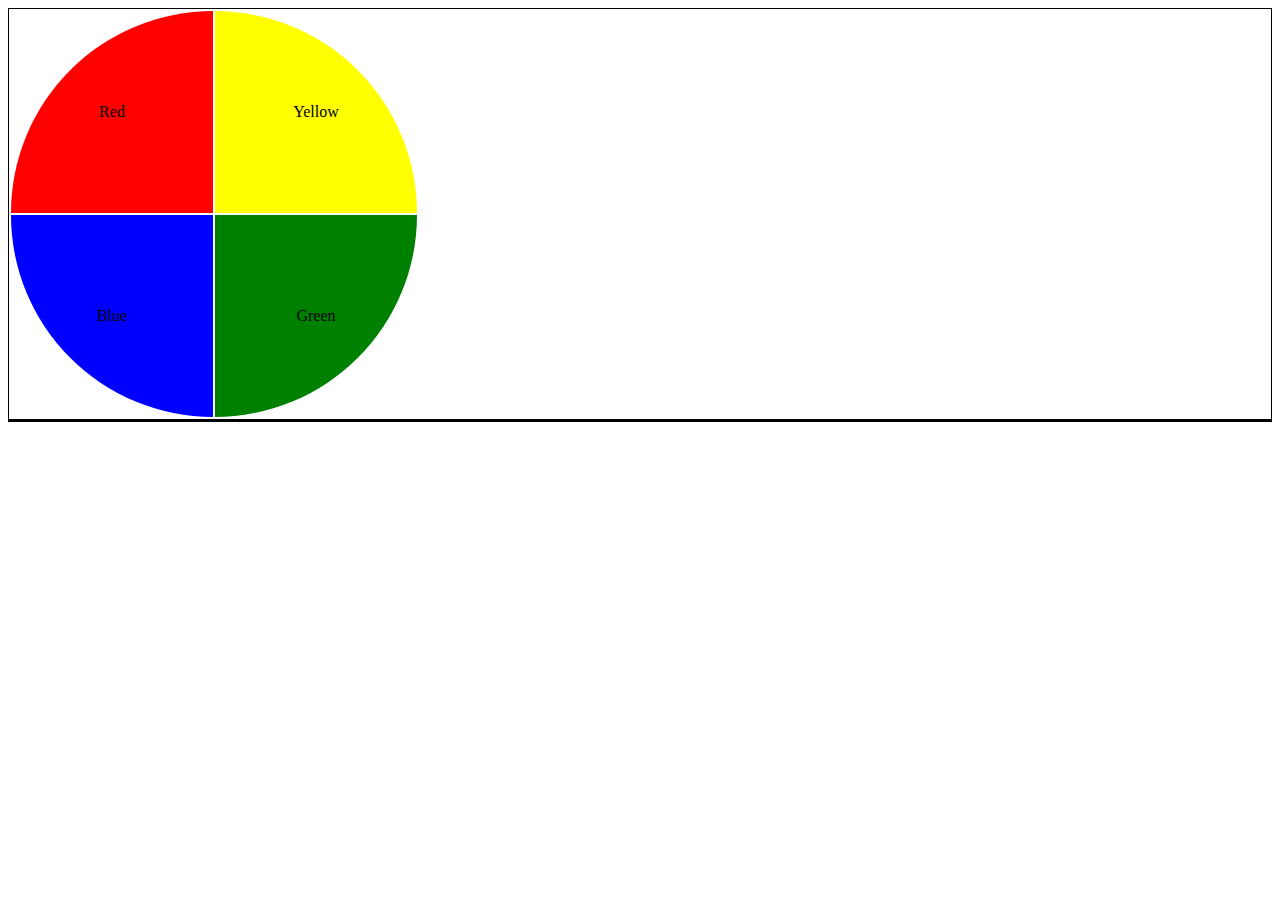
<file: homework/cssHomework.html>
<!DOCTYPE html>
<html>
<head>
  <title> CSS Homework</title>
  <link rel="stylesheet" type="text/css" href="cssHomework.css"/>
</head>
<body>
  <div>
    <table>
      <tr>
        <td class="red">Red</td>
          <td class="yellow">Yellow</td>
        </tr>
        <tr>
          <td class="blue">Blue</td>
          <td class="green">Green</td>
        </tr>
    </table>
  </div>
  <div>
  </div>
</body>
</html>
</file>
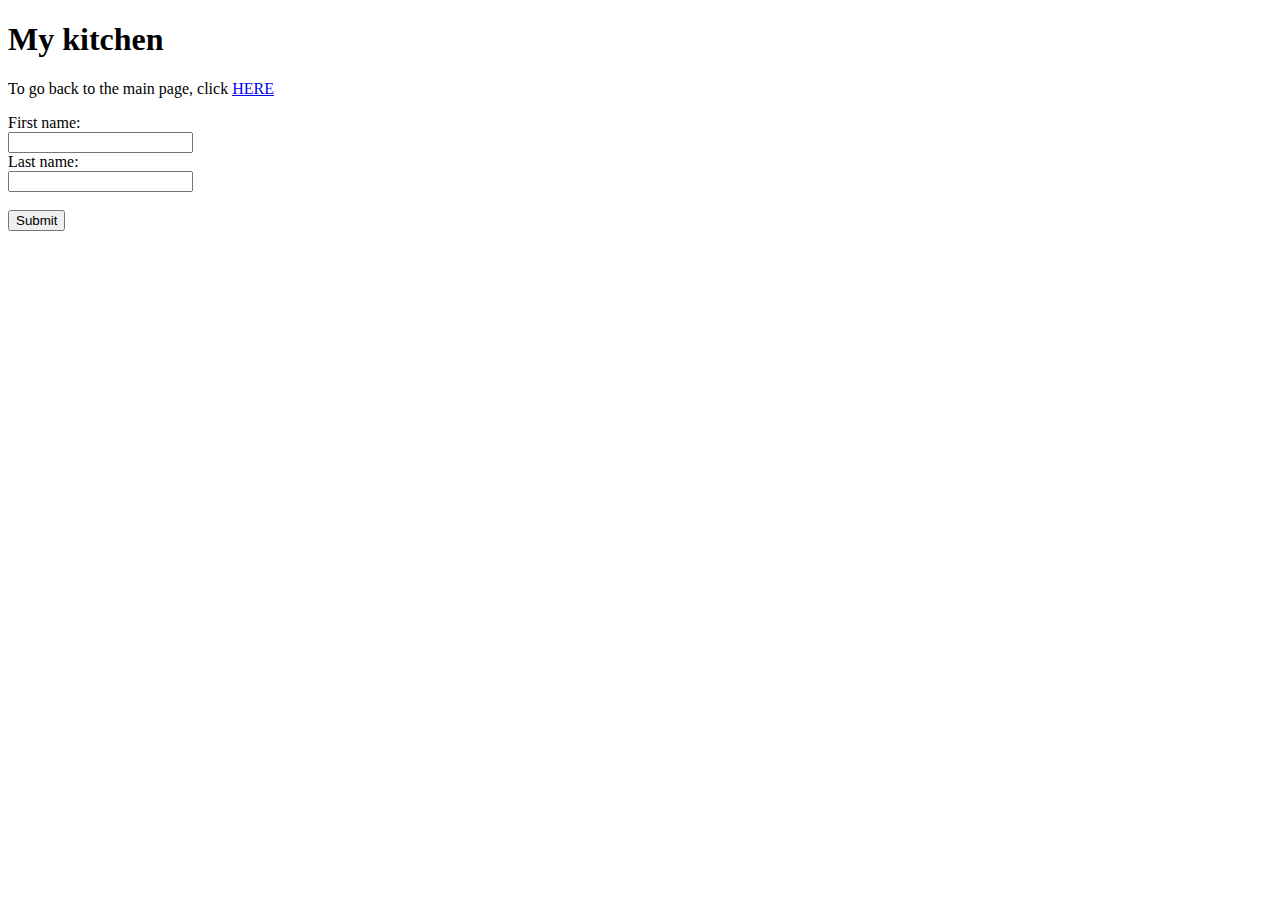
<file: homework/my_kitchen.html>
<!DOCTYPE html>
<html>
  <head>
    <title> My Kitchen</title>
  </head>
  <body>
    <h1> My kitchen</h1>
    <p>To go back to the main page, click <a href="restaurants.html">HERE</a></p>
    <form>
  First name:<br/>
  <input type="text" name="firstname"><br/>
  Last name:<br/>
  <input type="text" name="lastname"><br/><br/>
  <input type="submit" value="Submit">
</form>
  </body>
</html>
</file>
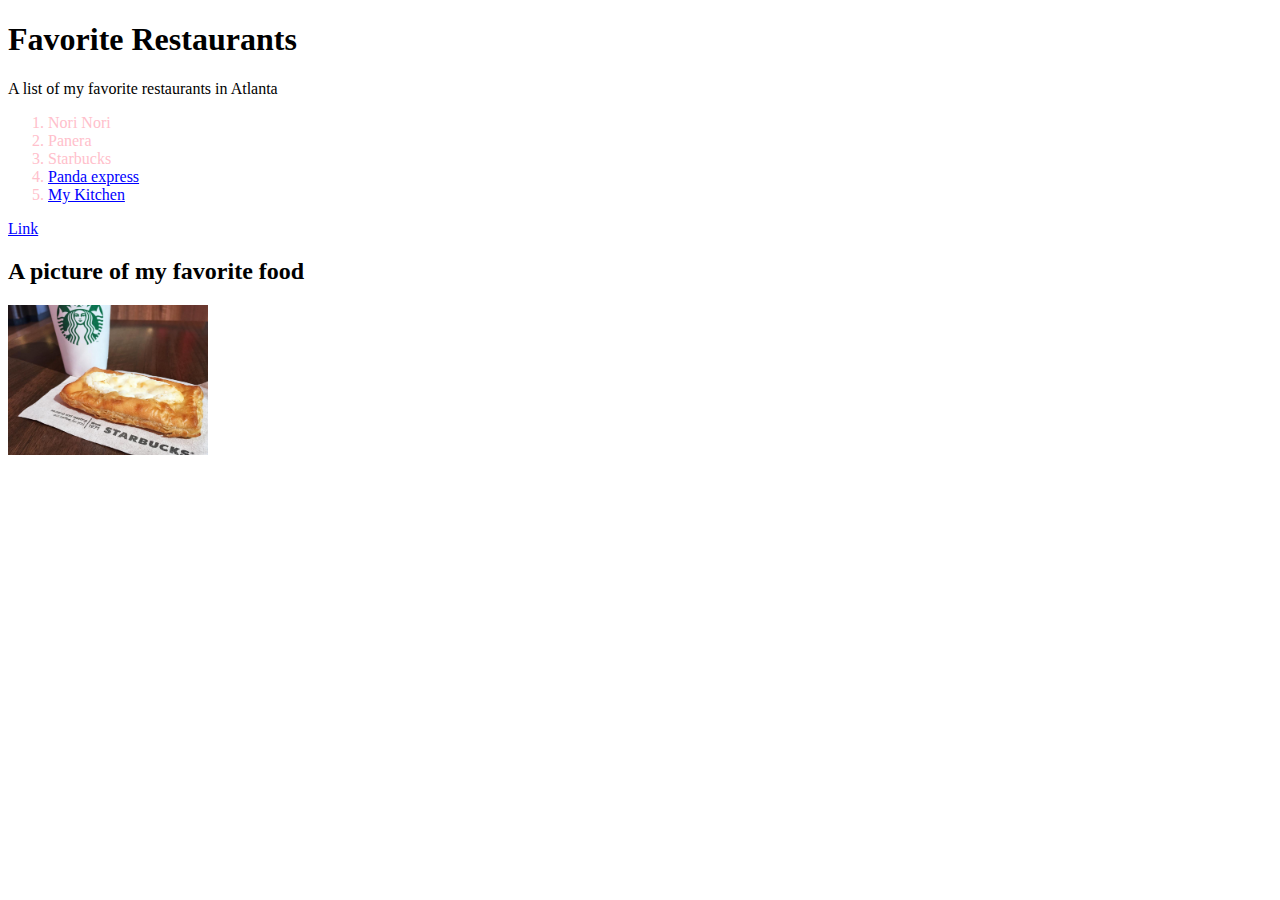
<file: homework/restaurants.html>
<!DOCTYPE html>
<html>
  <head>
    <title> Favorite Restaurants</title>
    <link type="text/css" rel="stylesheet" href="eats-styles.css"/>
  </head>
  <body>
    <h1> Favorite Restaurants</h1>
    <p> A list of my favorite restaurants in Atlanta</p>
    <ol>
      <li>Nori Nori</li>
      <li>Panera</li>
      <li>Starbucks</li>
      <li><a href="www.google.com">Panda express</a></li>
      <li><a href="my_kitchen.html">My Kitchen</a></li>
    </ol>
    <a href="">Link</a>
    <h2>A picture of my favorite food</h2>
    <img src="danish.jpg" width="200" alt="Starbucks Danish"/>
  </body>
</html>
</file>
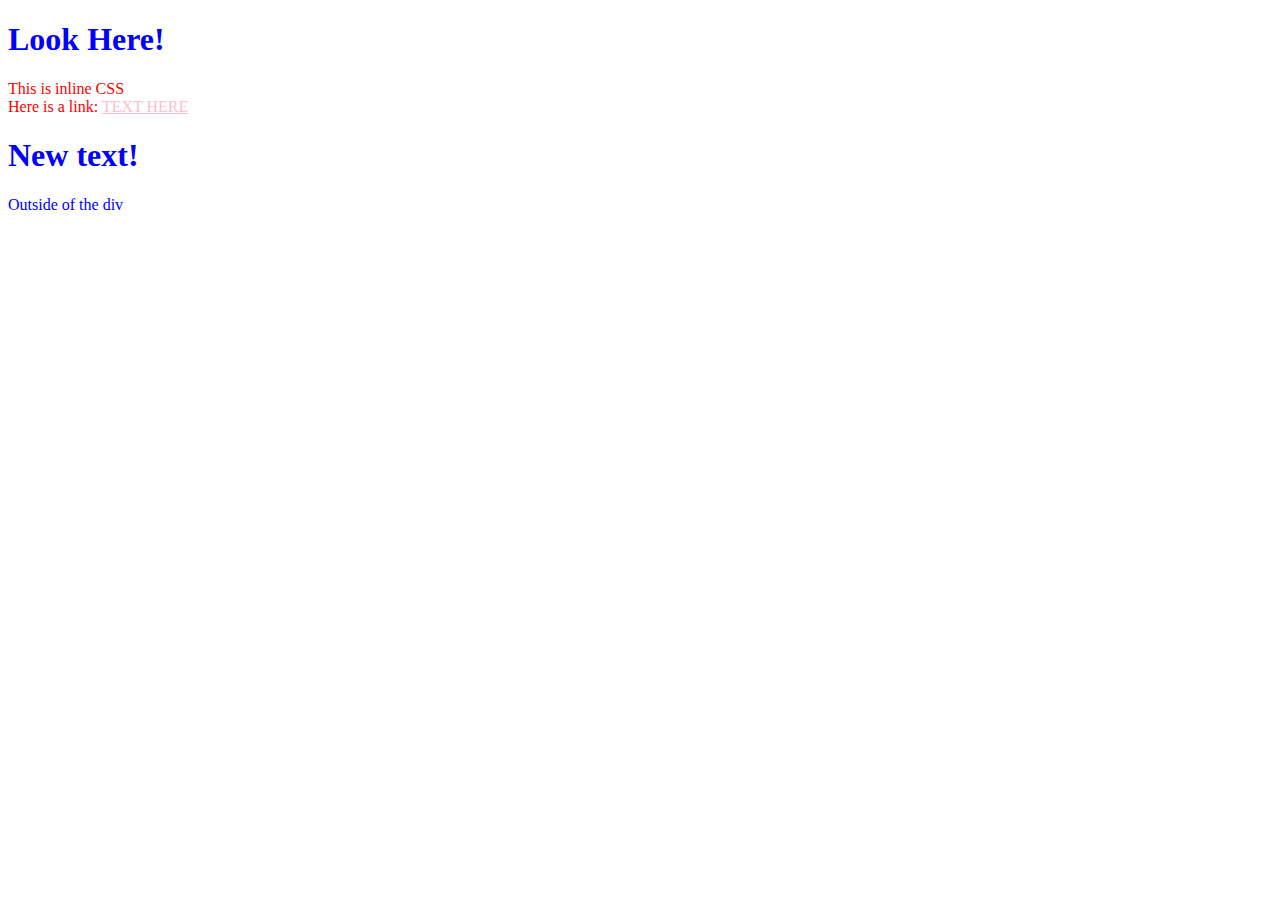
<file: classwork/lesson2/10202018.html>
<!DOCTYPE html>
<html>
  <head>
    <title> CSS Practice</title>
    <link type="text/css" rel="stylesheet" href="styles.css"/>
  </head>
  <body>
    <!-- COMMENT -->
    <div>
    <h1>Look Here!</h1>
    <p>This is inline CSS
    <br/>
    Here is a link: <a href="">TEXT HERE</a></p>
    <h1> New text!</h1>
    </div>
    <p> Outside of the div</p>
  </body>
</html>
</file>
<file: homework/cssHomework.css>
div {
    border: 1px solid black;
}

td{
  width: 200px;
  height: 200px;
  text-align: center;
}

.red{
  background-color: red;
  border-top-left-radius: 100%;
}

.yellow{
  background-color: yellow;
  border-top-right-radius: 100%;
}

.blue{
  background-color: blue;
  border-bottom-left-radius: 100%;
}

.green{
  background-color: green;
  border-bottom-right-radius: 100%;
}
</file>
<file: homework/eats-styles.css>
ol {
  color: pink;
}

a{
  color: blue;
}

ol a:hover{
  color: red;
}

a:hover{
  color: green;
}
</file>
<file: classwork/lesson2/styles.css>
/* All elements with the attribute "data-beer"
 are bolded */
[data-beer] {
  font-weight: bold;
}

/* All elements with the attribute "data-beer"
   with the exact value "america" are given a blue
   background color */
[data-beer="american"] {
  background-color: blue;
  color: white;
}

/* All elements with the attribute "data-beer-profile",
   containing the value "hoppy", even among others,
   are given a red text color */
[data-beer-profile~="hoppy"] {
  color: red;
}


/* Change what a link should look like when hovered over with the mouse */
a:hover {
  color: darkred;
  text-decoration: none;
}

/* Change what a link should look like when its been visited */
a:visited {
  color: pink;
  text-decoration: none;
}

/* target all <p> tags within a <div> and make the text red */
div p {
  color: red;
}

/* target all <div> and <p> tags on the page and make their text blue */
div, p {
  color: blue;
}
</file>
